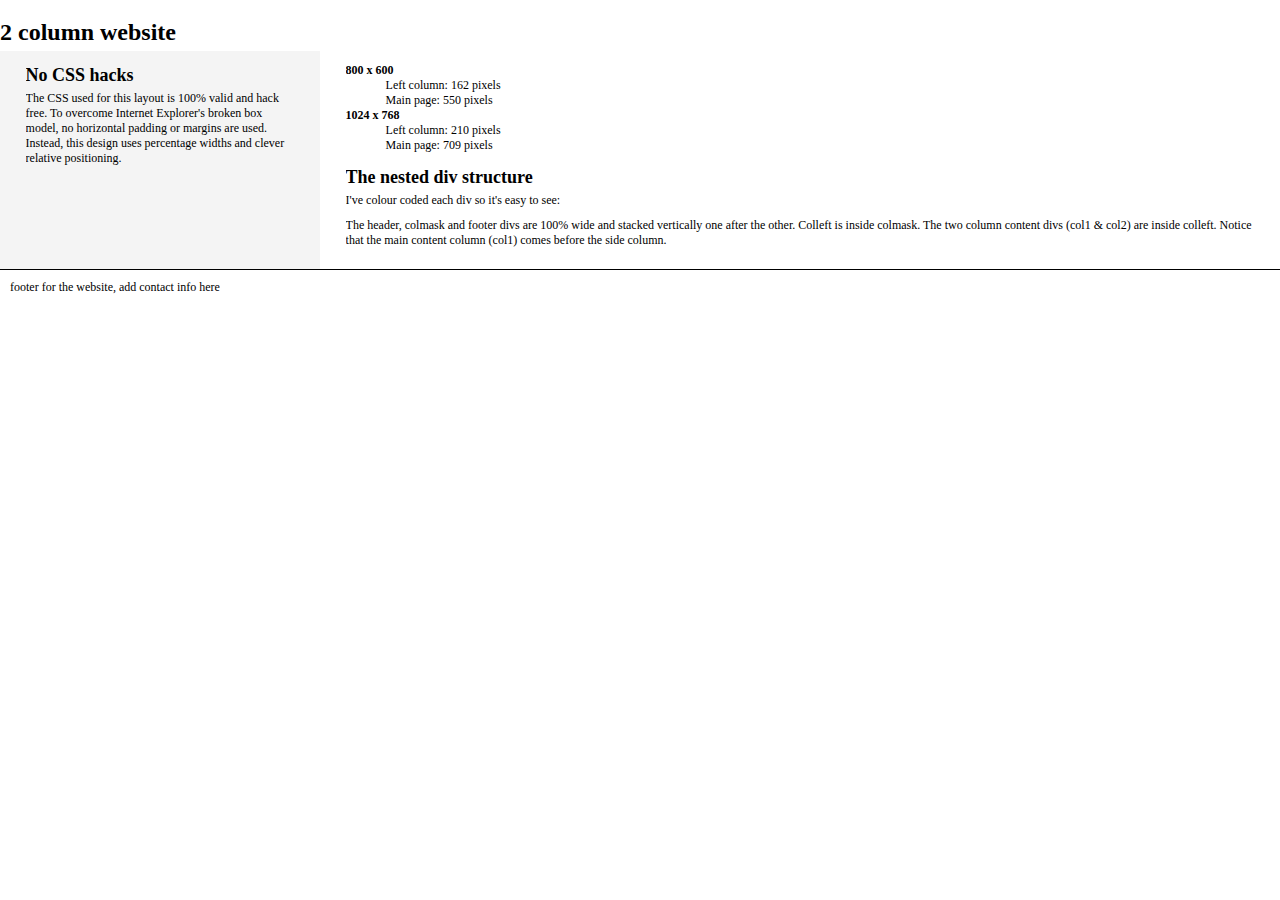
<file: index_modified.html>
<!DOCTYPE html PUBLIC "-//W3C//DTD XHTML 1.0 Strict//EN" "http://www.w3.org/TR/xhtml1/DTD/xhtml1-strict.dtd">
<html xmlns="http://www.w3.org/1999/xhtml" xml:lang="en-GB">
<head>
	<title></title>
	<meta http-equiv="Content-Type" content="application/xhtml+xml; charset=utf-8" />
	
	<link rel="stylesheet" type="text/css" href="screen2.css" media="screen" />
</head>
<body>

<div id="header">

<h1>2 column website</h1>

</div>
<div class="leftmenu">
	<div class="colleft">
		<div class="col1">
			<!-- Column 1 start -->
			
			<dl>
				<dt><strong>800 x 600</strong></dt>
				<dd>Left column: 162 pixels</dd>
				<dd>Main page: 550 pixels</dd>
				<dt><strong>1024 x 768</strong></dt>

				<dd>Left column: 210 pixels</dd>
				<dd>Main page: 709 pixels</dd>
			</dl>
			<h2>The nested div structure</h2>
			<p>I've colour coded each div so it's easy to see:</p>
			
			<p>The header, colmask and footer divs are 100% wide and stacked vertically one after the other. Colleft is inside colmask. The two column content divs (col1 &amp; col2) are inside colleft. Notice that the main content column (col1) comes before the side column.</p>
			<!-- Column 1 end -->
		</div>
		<div class="col2">
			<!-- Column 2 start -->
		
			<h2>No CSS hacks</h2>
			<p>The CSS used for this layout is 100% valid and hack free. To overcome Internet Explorer's broken box model, no horizontal padding or margins are used. Instead, this design uses percentage widths and clever relative positioning.</p>
			
		
			<!-- Column 2 end -->
		</div>
        <!-- colleft end -->
	</div>
    <!-- colmask -->
</div>
<div id="footer">
	<p>footer for the website, add contact info here</p>
</div>

</body>
</html>
</file>
<file: screen2.css>
body {
	margin:0;
	padding:0;
	border:0;			/* This removes the border around the viewport in old versions of IE */
	width:100%;
	background:#fff;
	min-width:600px;    	/* Minimum width of layout - remove line if not required */
					/* The min-width property does not work in old versions of Internet Explorer */
	font-size:12px;
	
}
a {
	color:#369;
}
a:hover {
	color:#fff;
	background:#369;
	text-decoration:none;
}

h1, h2, h3 {
	margin:.8em 0 .2em 0;
	padding:0;
}
p {
	margin:.4em 0 .8em 0;
	padding:0;
}

/* column container */
.colmask {
			/* This chops off any overhanging divs */
}

/* common column settings */

.colleft {
	float:left;
	width:100%;
	position:relative;
}

.col1,
.col2 {
	float:left;
	position:relative;
	padding:0 0 1em 0;
	overflow:hidden;
}
/* 2 Column (left menu) settings */
.leftmenu {
	position:relative;	/* This fixes the IE7 overflow hidden bug */
	clear:both;
	float:left;
	width:100%;			/* width of whole page */
	overflow:hidden;
	background:#fff;		/* right column background colour */
}

.leftmenu .colleft {
	right:75%;			/* right column width */
	background:#f4f4f4;	/* left column background colour */
}
.leftmenu .col1 {
	width:71%;			/* right column content width */
	left:102%;			/* 100% plus left column left padding */
}
.leftmenu .col2 {
	width:21%;			/* left column content width (column width minus left and right padding) */
	left:6%;			/* (right column left and right padding) plus (left column left padding) */
}

/* Footer styles */
#footer {
	clear:both;
	float:left;
	width:100%;
	border-top:1px solid #000;
}
#footer p {
	padding:10px;
	margin:0;
}
</file>
